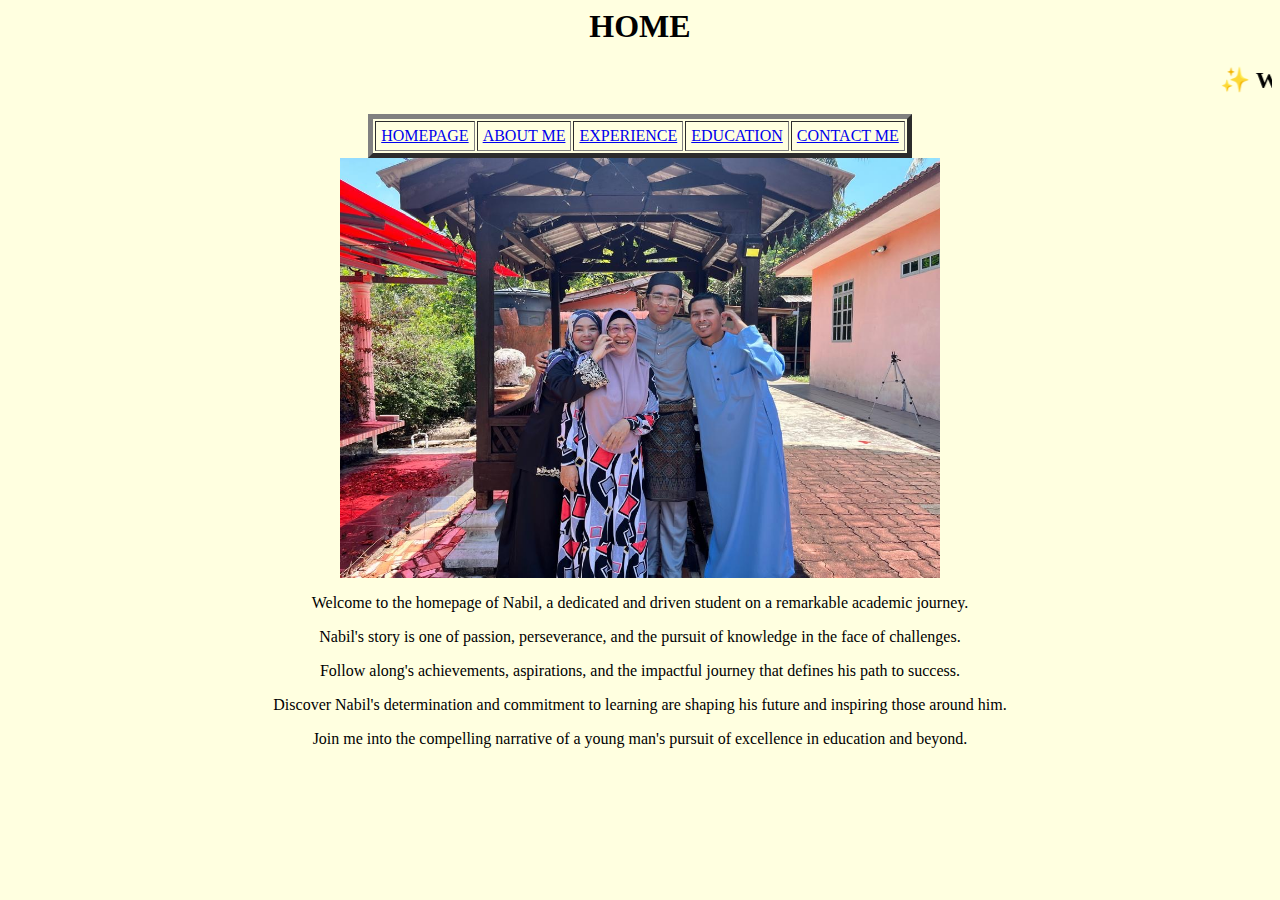
<file: index.html>
<html>
<head>
<title>HOME</title>
</head>

<style>
{
    margin: 0%;
    padding: 0%;
}
    body
{
    background-color: rgb(255, 255, 224);
}
</style>
<center>
<h1>HOME</h1>

<p>
<h2><marquee> &#10024; WELCOME TO MY PERSONAL WEBSITE &#10024;</marquee></h2>
<p>
<table border="5" cellspacing=""5 cellpadding="5">
<nav>
<tr>
<td><a href="index.html">HOMEPAGE</a></td>
<td><a href="about.html">ABOUT ME</a></td>
<td><a href="experience.html">EXPERIENCE</td>
<td><a href="education.html">EDUCATION</td>
<td><a href="contact.html">CONTACT ME</td>
</tr>
</nav>
</table>



<img src="family.JPG" width="600" height="420">


        <p>Welcome to the homepage of Nabil, a dedicated and driven student on a remarkable academic journey.</p>
        <p>Nabil's story is one of passion, perseverance, and the pursuit of knowledge in the face of challenges.</p>
        <p>Follow along's achievements, aspirations, and the impactful journey that defines his path to success.</p>
        <p>Discover Nabil's determination and commitment to learning are shaping his future and inspiring those around him.</p> <p>Join me into the compelling narrative of a young man's pursuit of excellence in education and beyond.</p> 
</center>
</body>
</html>
</file>
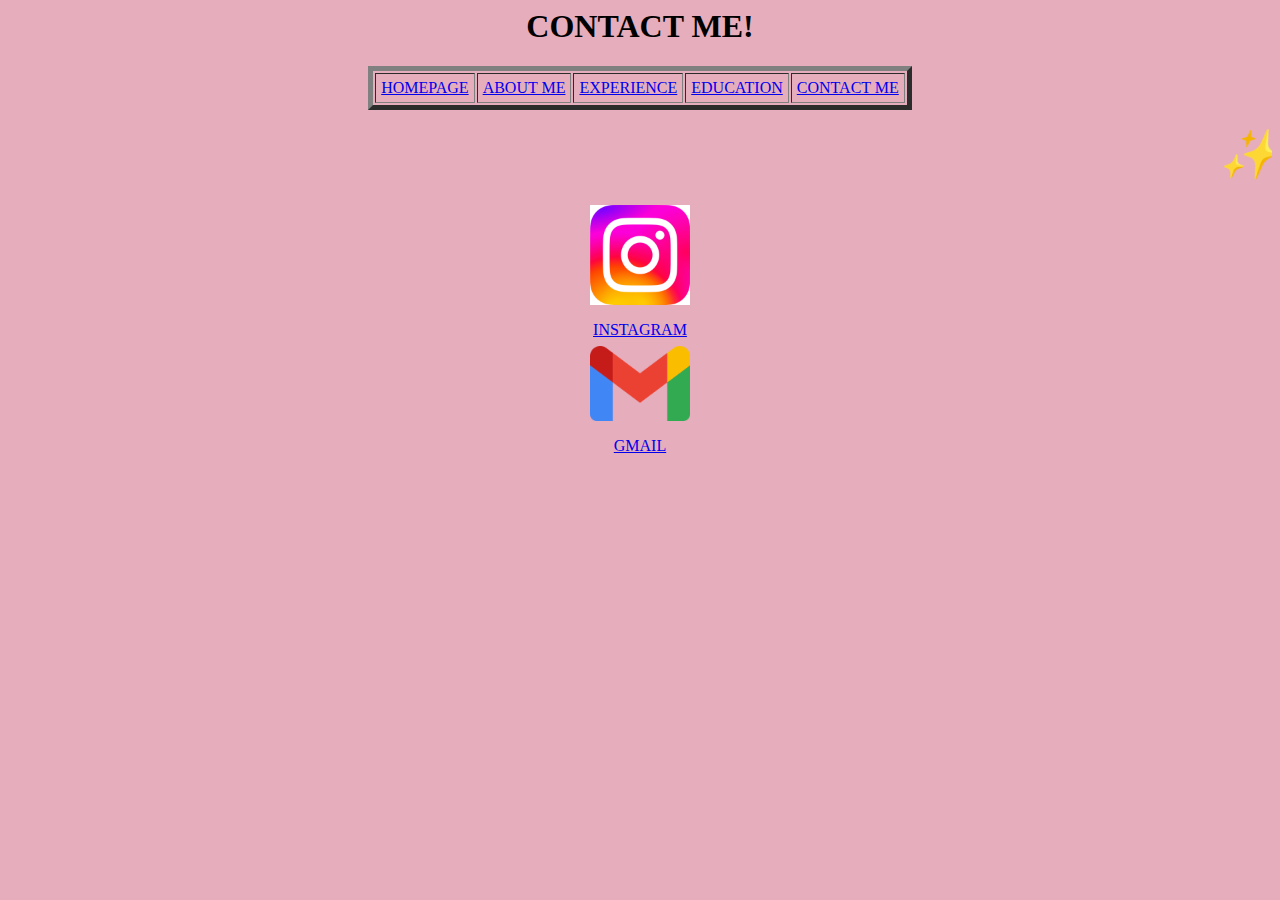
<file: contact.html>
<html>
<head>
<title>CONTACT ME</title>
</head>
<style>
    {
        margin: 0%;
        padding: 0%;
    }
        body
    {
        background-color: rgb(230, 173, 188);
    }
    </style>
<center>
<h1>CONTACT ME!</h1>

<table border="5" cellspacing=""5 cellpadding="5">
<nav>
<tr>
    <td><a href="index.html">HOMEPAGE</a></td>
<td><a href="about.html">ABOUT ME</a></td>
<td><a href="experience.html">EXPERIENCE</td>
<td><a href="education.html">EDUCATION</td>
<td><a href="contact.html">CONTACT ME</td>
</tr>
</nav>
</table>

<p>
<marquee> <i> <b> <font size = "30">&#10024; DO CONTACT ME IF YOU HAVE ANY QUESTIONS!! &#10024; </font> </b> </i> </marquee>
</p>



<table cellspacing="5" cellpdding="5" width="70%">
<tr align="center">
<td><a href="https://www.instagram.com/mostnabel/" target="_blank"><img src="iglogo.png" width="100"><p>INSTAGRAM</p></td>
</tr>

<tr align="center">
<td><a href="https://www.nabilshalahudin19@gmail.com" target="_blank"><img src="gmaillogo.png" width="100"><p>GMAIL</p></td>
</tr>
</table>

</center>
</body>
</html>
</file>
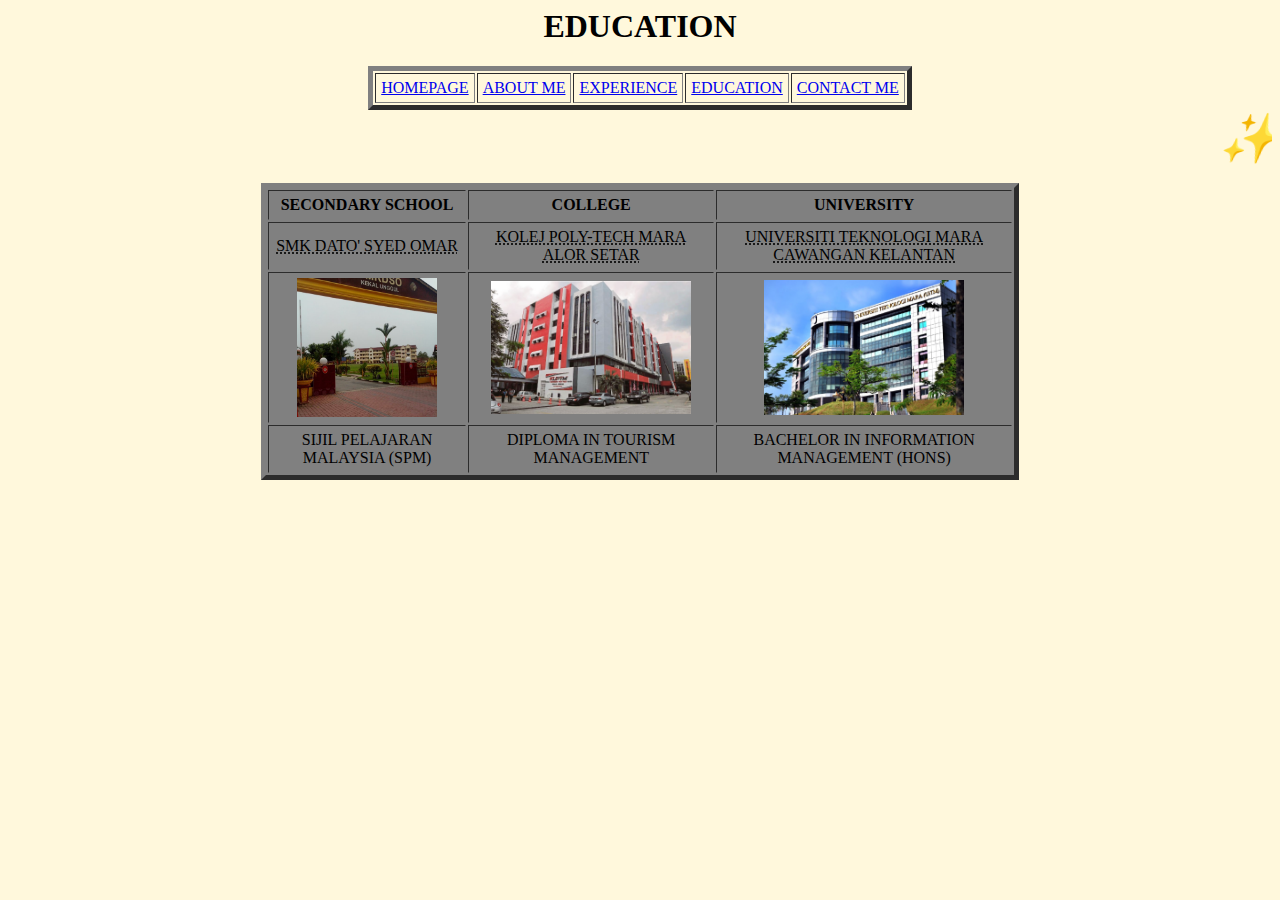
<file: education.html>
<html>
<head>
<title>EDUCATION</title>
</head>
<style>
    {
        margin: 0%;
        padding: 0%;
    }
        body
    {
        background-color: cornsilk;
    }
    </style>
<center>
<h1>EDUCATION</h1>



<table border="5" cellspacing=""5 cellpadding="5">
<nav>
<tr>
    <td><a href="index.html">HOMEPAGE</a></td>
<td><a href="about.html">ABOUT ME</a></td>
<td><a href="experience.html">EXPERIENCE</td>
<td><a href="education.html">EDUCATION</td>
<td><a href="contact.html">CONTACT ME</td>
</tr>
</nav>
</table>

<marquee> <i> <b> <font size = "30">&#10024; THE JOURNEY OF MY STUDIES &#10024; </font> </b> </i> </marquee>
<p>



<table border="5" cellspacing=""5 cellpadding="5" width="60%" bgcolor="grey" >

<tr>
<th>SECONDARY SCHOOL</th>
<th>COLLEGE</th>
<th>UNIVERSITY</th>
</tr>

<tr align="center">
<td><abbr title="SEKOLAH MENENGAH KEBANGSAAN DATO' SYED OMAR">SMK DATO' SYED OMAR</a></td>
<td><abbr title="KOLEJ POLY-TECH MARA ALOR SETAR">KOLEJ POLY-TECH MARA ALOR SETAR</a></td>
<td><abbr title="UNIVERISITI TEKNOLOGI MARA CAWANGAN KELANTAN ">UNIVERSITI TEKNOLOGI MARA CAWANGAN KELANTAN</a></td>
</tr>
<tr align="center">

<td><img src="SMKDSO.png" width="140">

</td>
<td><img src="KPTM.png" width="200">

</td>
<td><img src="UITM.png" width="200">

</td>
</tr>

<tr align="center">

<td>SIJIL PELAJARAN MALAYSIA (SPM)</td>

<td>DIPLOMA IN TOURISM MANAGEMENT</td>

<td>BACHELOR IN INFORMATION MANAGEMENT (HONS)</td>
</tr>
</table>


</body>
</html>
</file>
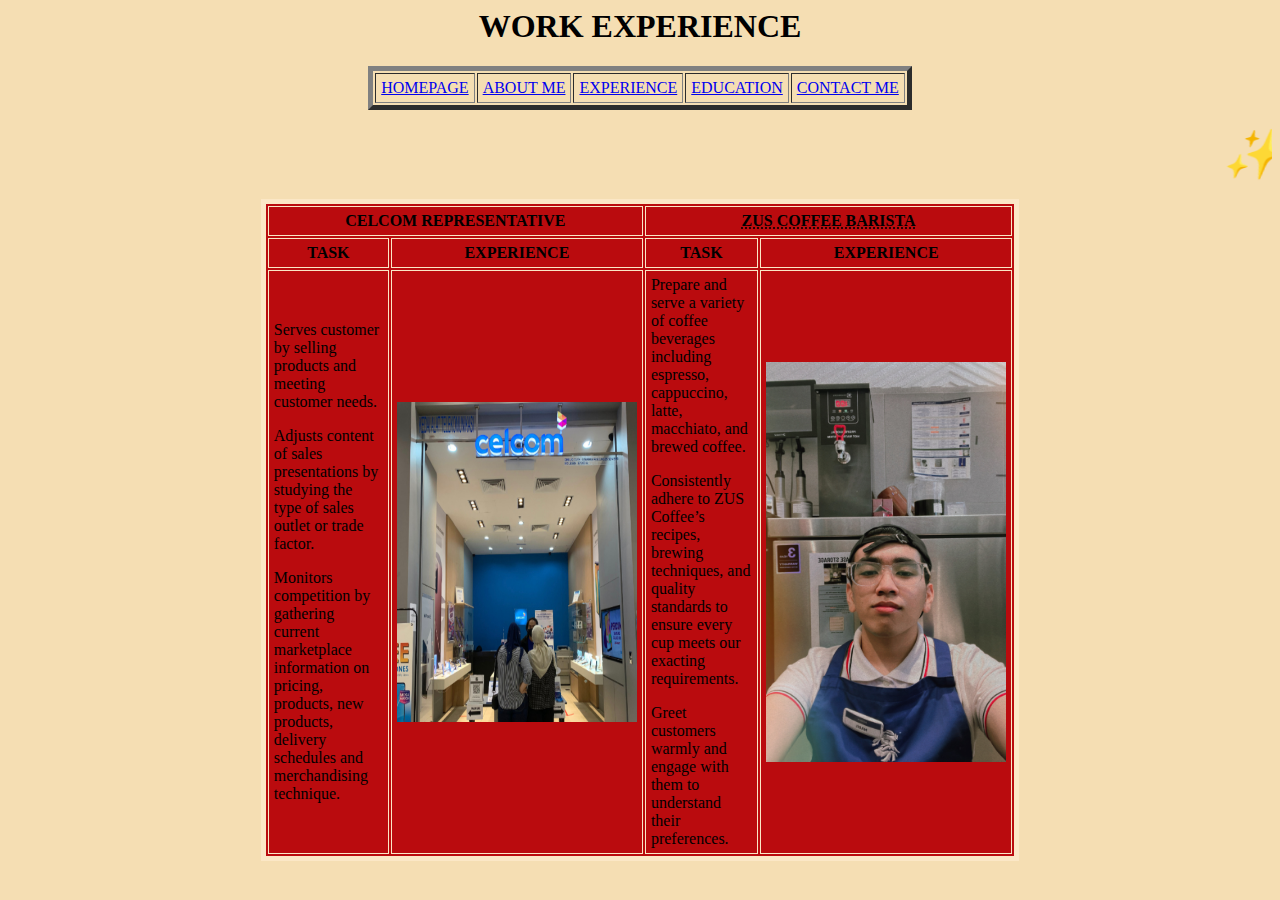
<file: experience.html>
<html>
<head>
<title>EXPERIENCE</title>
</head>
<style>
    {
        margin: 0%;
        padding: 0%;
    }
        body
    {
        background-color: wheat;
    }
    </style>
<center>
<h1>WORK EXPERIENCE</h1>

<p>
<table border="5" cellspacing=""5 cellpadding="5">
<nav>
<tr>
    <td><a href="index.html">HOMEPAGE</a></td>
<td><a href="about.html">ABOUT ME</a></td>
<td><a href="experience.html">EXPERIENCE</td>
<td><a href="education.html">EDUCATION</td>
<td><a href="contact.html">CONTACT ME</td>
</tr>
</nav>
</table>

<p>
<p>
<marquee> <i> <b> <font size = "30">&#10024; THE MOMENT WHERE I GAINED A LOT OF EXPERIENCE &#10024; </font> </b> </i> </marquee>
<p>
    
    <table border="5" cellspacing=""5 cellpadding="5" width="60%" bgcolor="babyblue" bordercolor="#FBE7C6">
    <tr>
    <th colspan="2">CELCOM REPRESENTATIVE</th>
    <th colspan="4"><abbr title="ZUS COFFEE">ZUS COFFEE BARISTA</a></th>
    </tr>
    <tr>
    <th>TASK</th>
    <th>EXPERIENCE</th>
    <th>TASK</th>
    <th>EXPERIENCE</th>
    </tr>
    <tr>
    <td> <p>Serves customer by selling products and meeting customer needs.
        <p>
        Adjusts content of sales presentations by studying the type of sales outlet or trade factor.
        <p>
        Monitors competition by gathering current marketplace information on pricing, products, new products, delivery schedules and merchandising technique.</p></td>
    <td><img src="celcom.jpg" width="240" height="320">
    </td>
    <td>
    <p>
        Prepare and serve a variety of coffee beverages including espresso, cappuccino, latte, macchiato, and brewed coffee.
        <p> 
        Consistently adhere to ZUS Coffee’s recipes, brewing techniques, and quality standards to ensure every cup meets our exacting requirements.
        </p>
        Greet customers warmly and engage with them to understand their preferences.
    </td>
        <td>
        <p>
        <img src="barista.JPG" width="240" height="400">
        <p>
        </td>
        </tr>
        
        </html>
</file>
